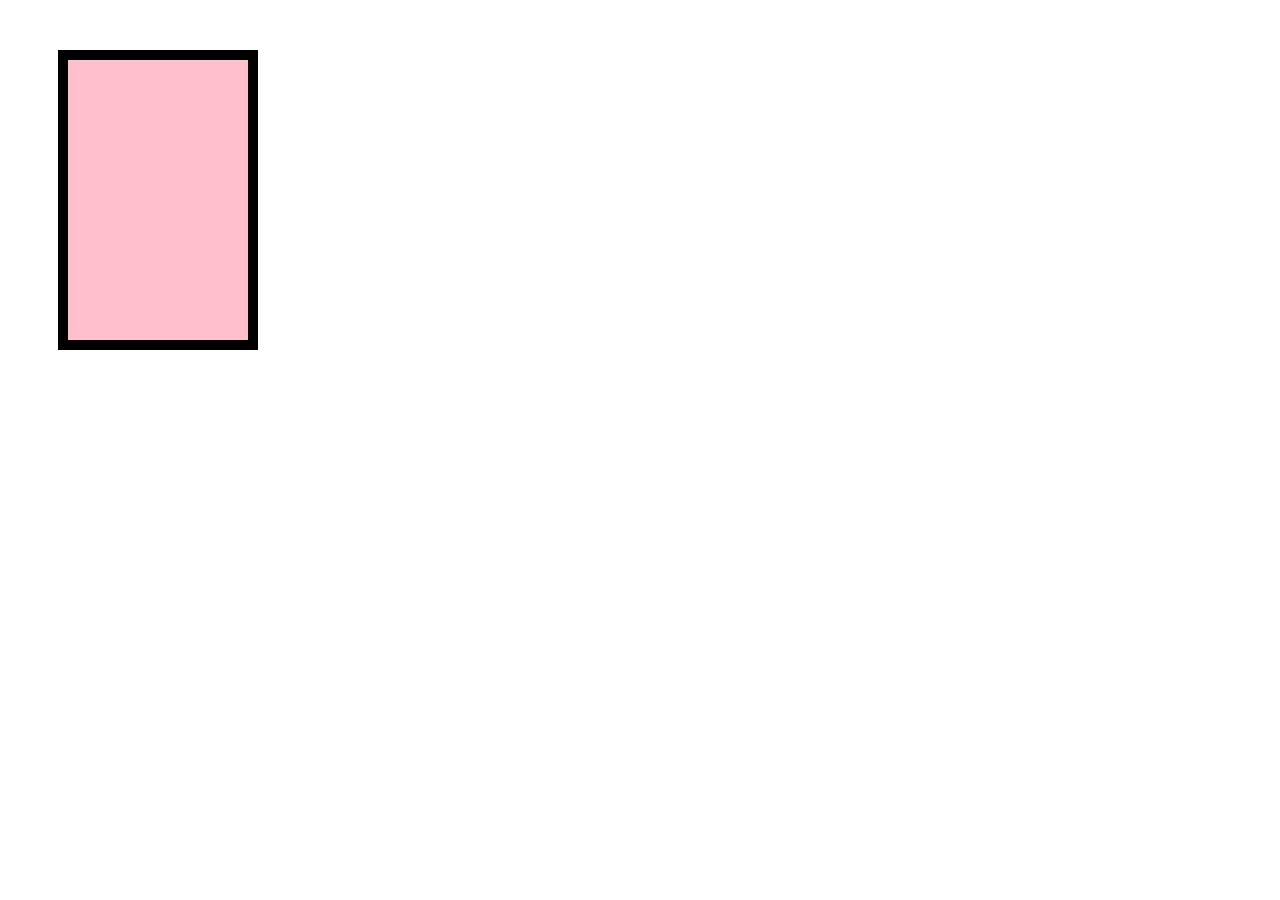
<file: index.html>
<!DOCTYPE html>
<html lang="en">
<link rel="stylesheet" href ="styles.css">
  <head>
    <meta charset="UTF-8" />
    <meta name="viewport" content="width=device-width, initial-scale=1.0" />
    <title>Box Model Exercise</title>
  </head>
  <body>
    <div></div>
  </body>
</html>
</file>
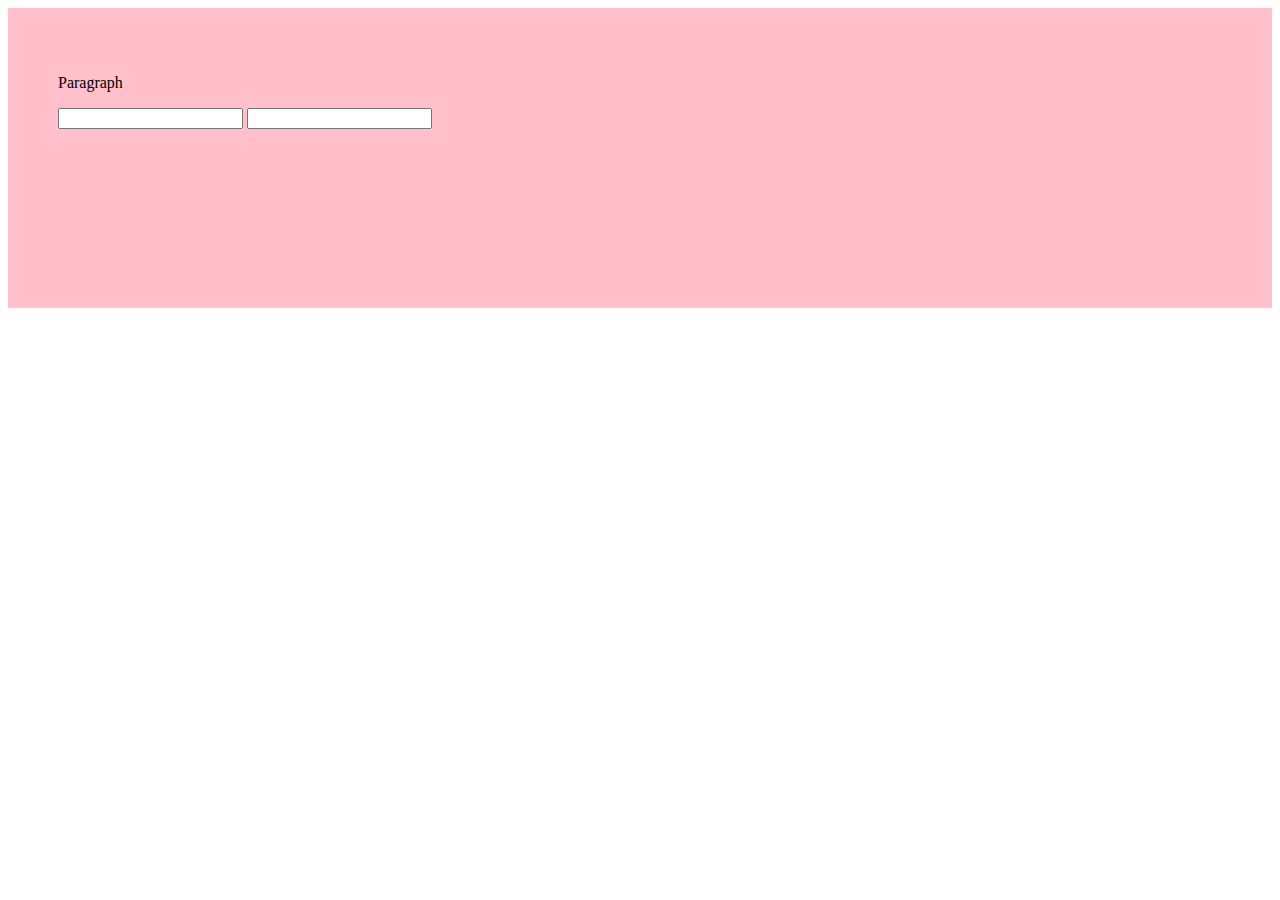
<file: w1-d2-exercise-advanced-selectors/index.html>
<!DOCTYPE html>
<html lang="en">
  <head>
    <meta charset="UTF-8" />
    <meta name="viewport" content="width=device-width, initial-scale=1.0" />
    <title>Advanced Selectors Exercise</title>
    <link rel="stylesheet" url="style.css">
  </head>
  <body>
    <div class = "container" style="height: 200px; padding: 50px; background-color: pink">
      <div>
        <p>
          Paragraph
        </p>
      </div>
      <div></div>
      <div></div>
      <div></div>
      <input class="first-input" type="text" />
      <input type="text" />
    </div>
  </body>
</html>
</file>
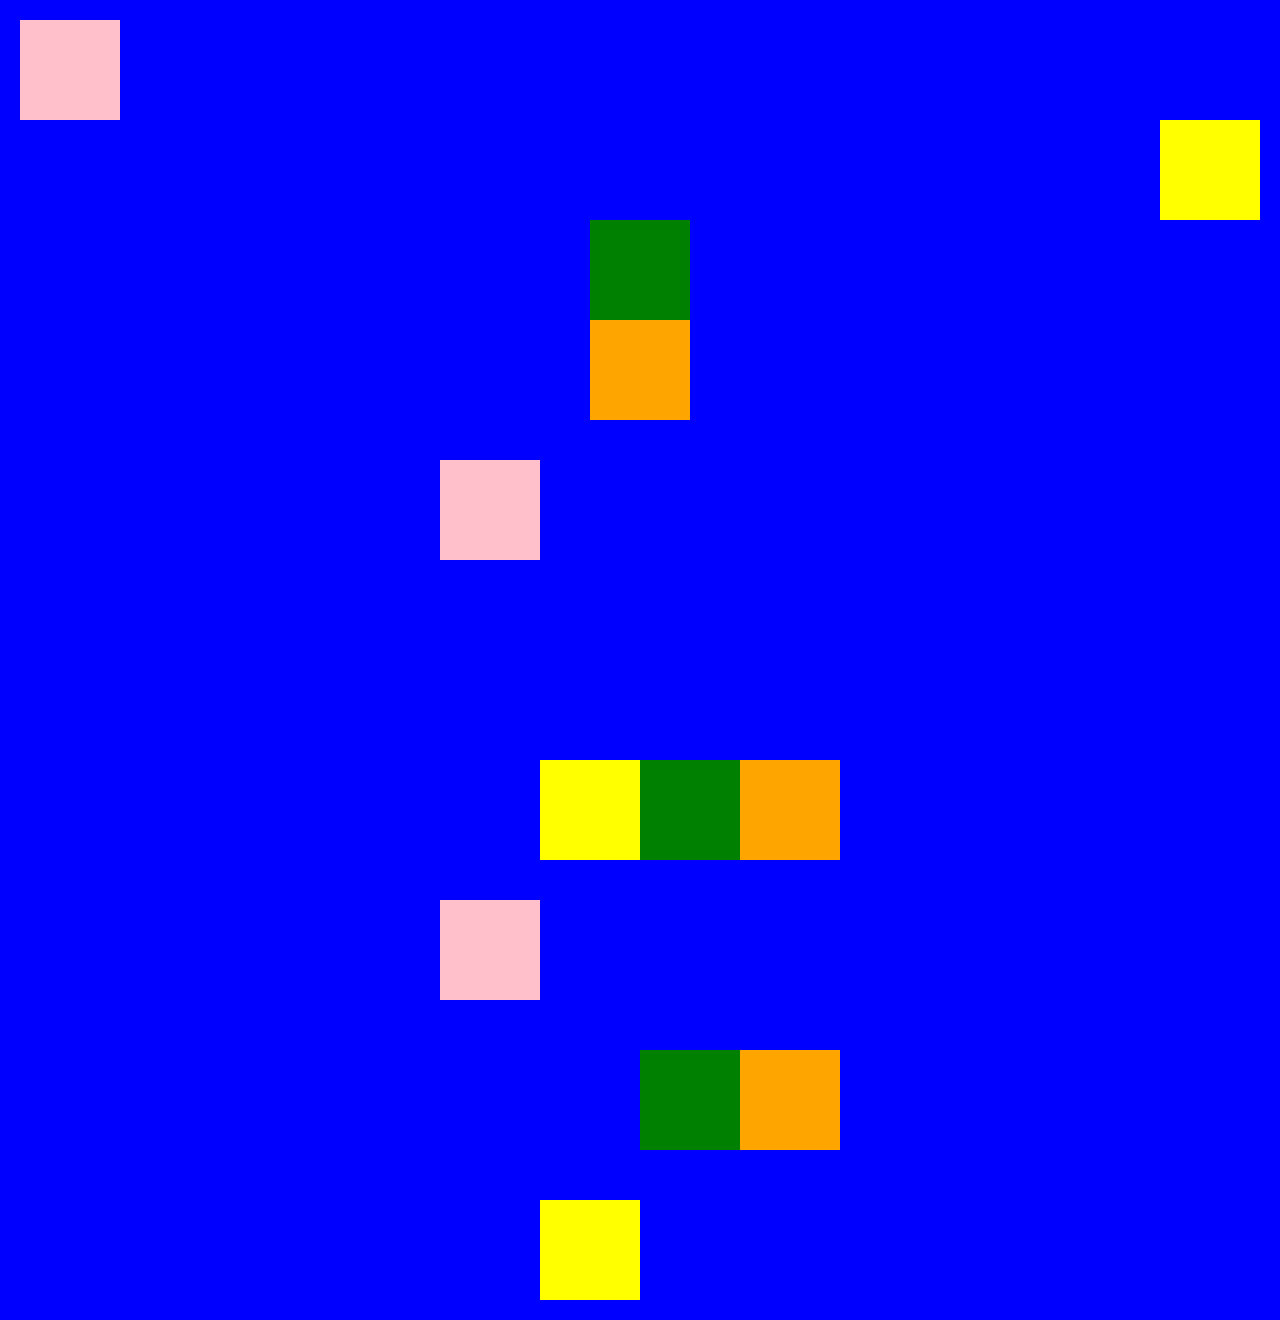
<file: w1-d2-exercise-flexbox/index.html>
<!DOCTYPE html>
<html lang="en">
  <head>
    <meta charset="UTF-8" />
    <meta name="viewport" content="width=device-width, initial-scale=1.0" />
    <title>Flexbox Exercise</title>
    <link rel="stylesheet" href="style.css" />
  </head>
  <body>
    <div class="flex-container column">
      <div class="flex-item"></div>
      <div class="flex-item"></div>
      <div class="flex-item"></div>
      <div class="flex-item"></div>
    </div>
    <div class="flex-container row">
      <div class="flex-item"></div>
      <div class="flex-item"></div>
      <div class="flex-item"></div>
      <div class="flex-item"></div>
    </div>
    <div class="flex-container">
      <div class="flex-item"></div>
      <div class="flex-item"></div>
      <div class="flex-item"></div>
      <div class="flex-item"></div>
    </div>
  </body>
</html>
</file>
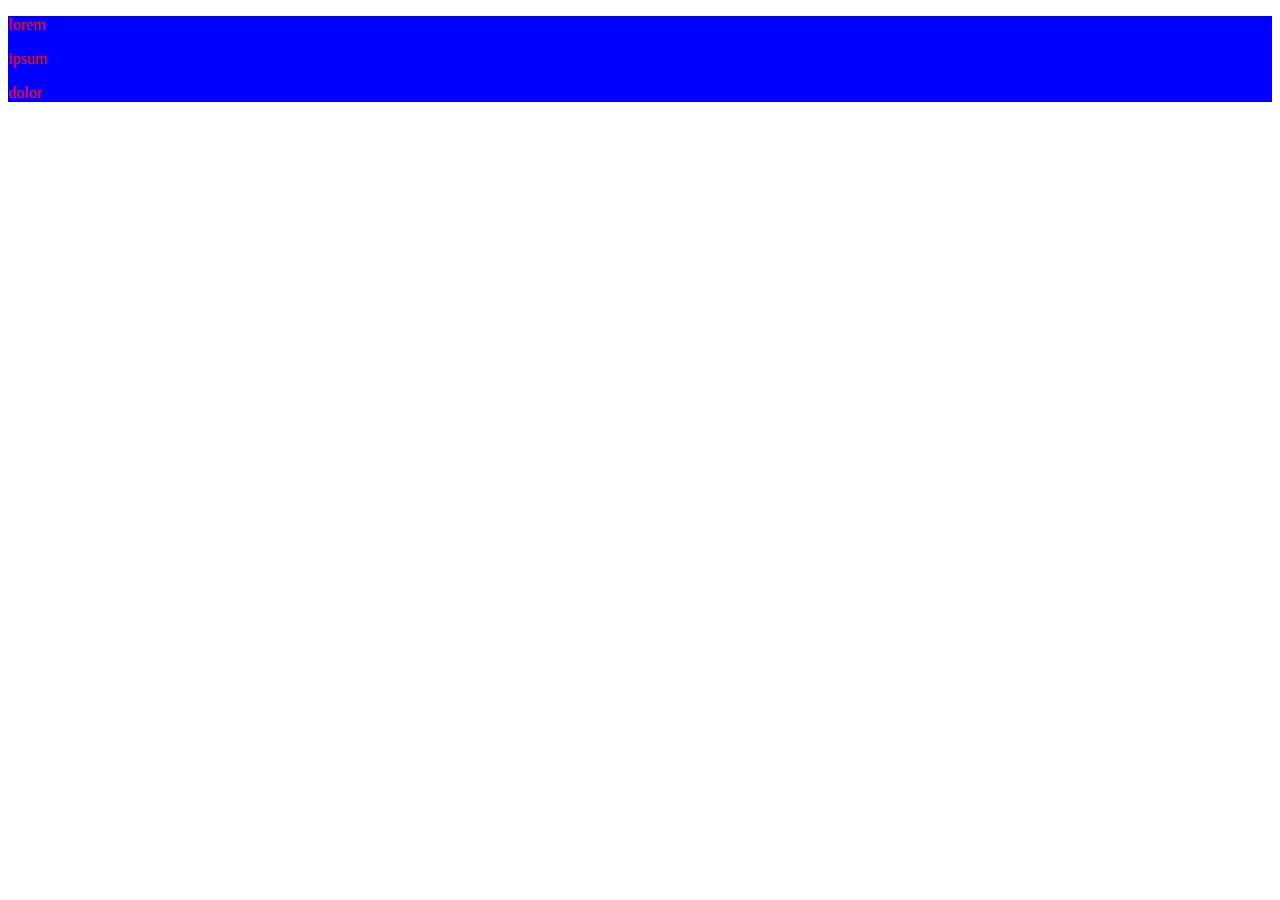
<file: w1-d2-exercise-responsive-web-design/index.html>
<!DOCTYPE html>
<html lang="en">
<link rel = "stylesheet" url = "style.css"; 

  <head>
    <meta charset="UTF-8" />
    <meta name="viewport" content="width=device-width, initial-scale=1.0" />
    <title>Responsive Web Design Exercise</title>
    <link rel="stylesheet" href="style.css" />
  </head>
  <body>
    <div class = "container">
      <div>
        <p>lorem</p>
      </div>
      <div>
        <p>ipsum</p>
      </div>
      <div>
        <p>dolor</p>
      </div>
    </div>
    <div class = "container"></div>
    <div></div>
    <div></div>
    <div class = "container"></div>
    <div class = "container"></div>
    <div class = "container"></div>

  </body>
</html>
</file>
<file: styles.css>
div {
    width: 200px;
    height: 300px;
    background-color: pink;
    margin: 50px;
    border: 10px solid black; 
    padding: 20px 30px;
    box-sizing: border-box;
}
</file>
<file: w1-d2-exercise-flexbox/style.css>
body {
  margin: 0;
}

.flex-container {
  height: 400px;
  display: flex;
  background-color: blue;
  align-items: center;
  justify-content: center;
  padding: 20px;
}

.flex-item {
  width: 100px;
  height: 100px;
}

.flex-item:nth-child(1) {
  background-color: pink;
  align-self: flex-start;
}

.flex-item:nth-child(2) {
  background-color: yellow;
  align-self: flex-end;
}

.flex-item:nth-child(3) {
  background-color: green;
}

.flex-item:nth-child(4) {
  background-color: orange;
}

.column {
  flex-direction: column;
}

.row {
  height: 400px; 
  align-items: flex-end;
}
</file>
<file: w1-d2-exercise-responsive-web-design/style.css>
/* Will be used when the screen width is 992px or more. */
@media (min-width: 992px) {
    .container {
        color: red;
        background-color: blue;
    }
}

/* Will be used when the screen width is 992px or less. */
@media (max-width: 992px) {
    .container {
        color: blue;
        background-color: blanchedalmond;
    }
}
</file>
